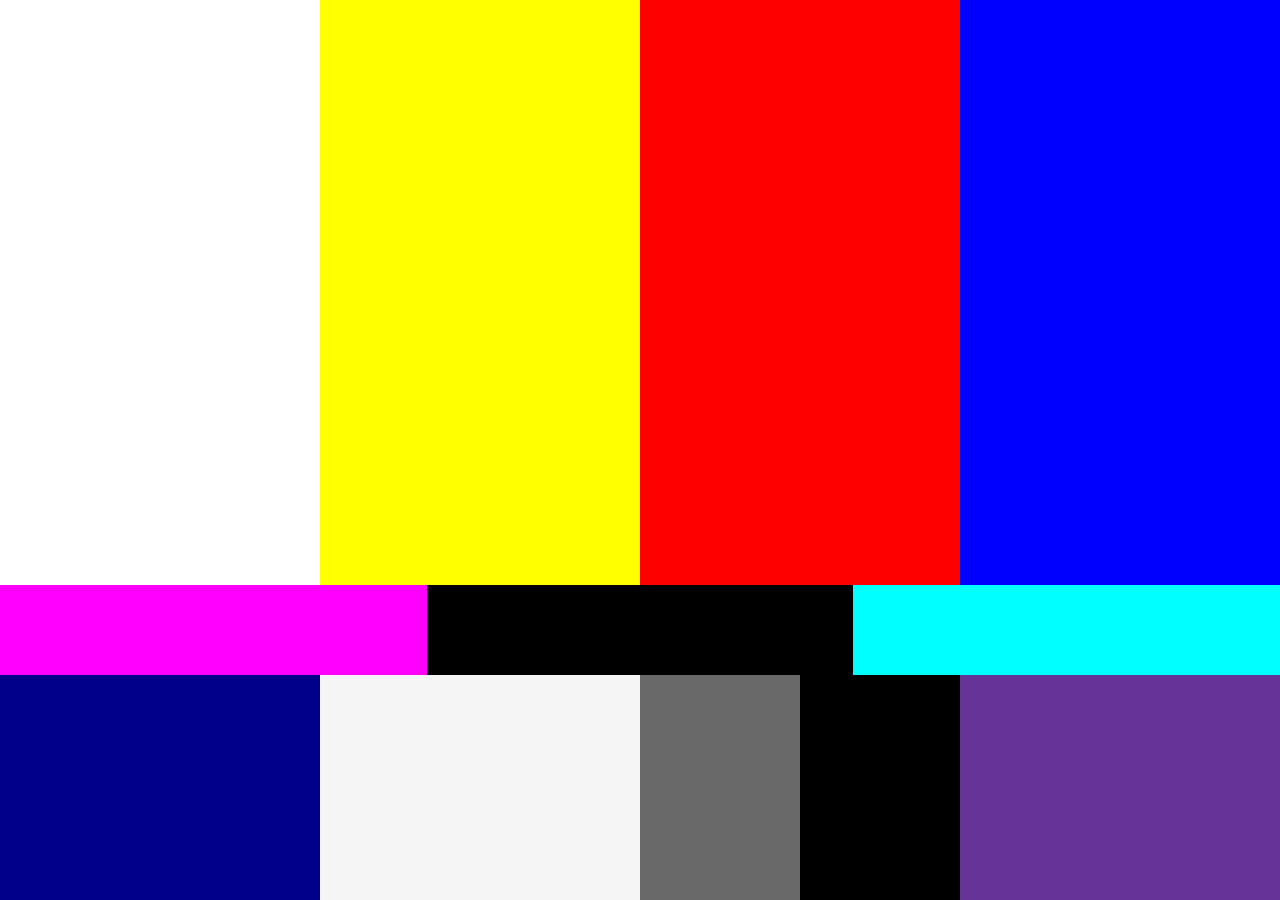
<file: index.html>
<!DOCTYPE html>
<html lang="ko">
<head>
	<meta charset="UTF-8">
	<meta name="viewport" content="width=device-width, initial-scale=1.0">
	<title>텔레비전 대기 화면</title>
	<meta name="description" content="텔레비전 대기 화면입니다.">
	<meta name="keywords" content="텔레비전, 새벽, 대기">
	<!-- Google / Search Engine Tags -->
	<meta itemprop="name" content="&amp;#xD154;&amp;#xB808;&amp;#xBE44;&amp;#xC804; &amp;#xB300" />
	<meta itemprop="description" content="텔레비전 대기 화면입니다." />
	<meta itemprop="image" content="thumbnail.png" />

	<!-- Facebook Meta Tags -->
	<meta property="og:url" content="https://hlsyouo.github.io/layout/" />
	<meta property="og:type" content="website" />
	<meta property="og:title" content="&amp;#xD154;&amp;#xB808;&amp;#xBE44;&amp;#xC804; &amp;#xB300" />
	<meta property="og:description" content="텔레비전 대기 화면입니다." />
	<meta property="og:image" content="thumbnail.png" />

	<!-- Twitter Meta Tags -->
	<meta name="twitter:card" content="summary_large_image" />
	<meta name="twitter:title" content="&amp;#xD154;&amp;#xB808;&amp;#xBE44;&amp;#xC804; &amp;#xB300" />
	<meta name="twitter:description" content="텔레비전 대기 화면입니다." />
	<meta name="twitter:image" content="thumbnail.png" />
	<link rel="stylesheet" href="2025111654.css">
</head>
<body>
	<section class="a">
	</section>

	<section class="b">
	</section>

	<section class="c">
	</section>

	<section class="d">
	</section>

	<section class="e">
	</section>

	<section class="f">
	</section>

	<section class="g">
	</section>

	<section class="h">
	</section>

	<section class="i">
	</section>

	<section class="j">
	</section>

	<section class="k">
	</section>

	<section class="l">
	</section>
</body>
</html>
</file>
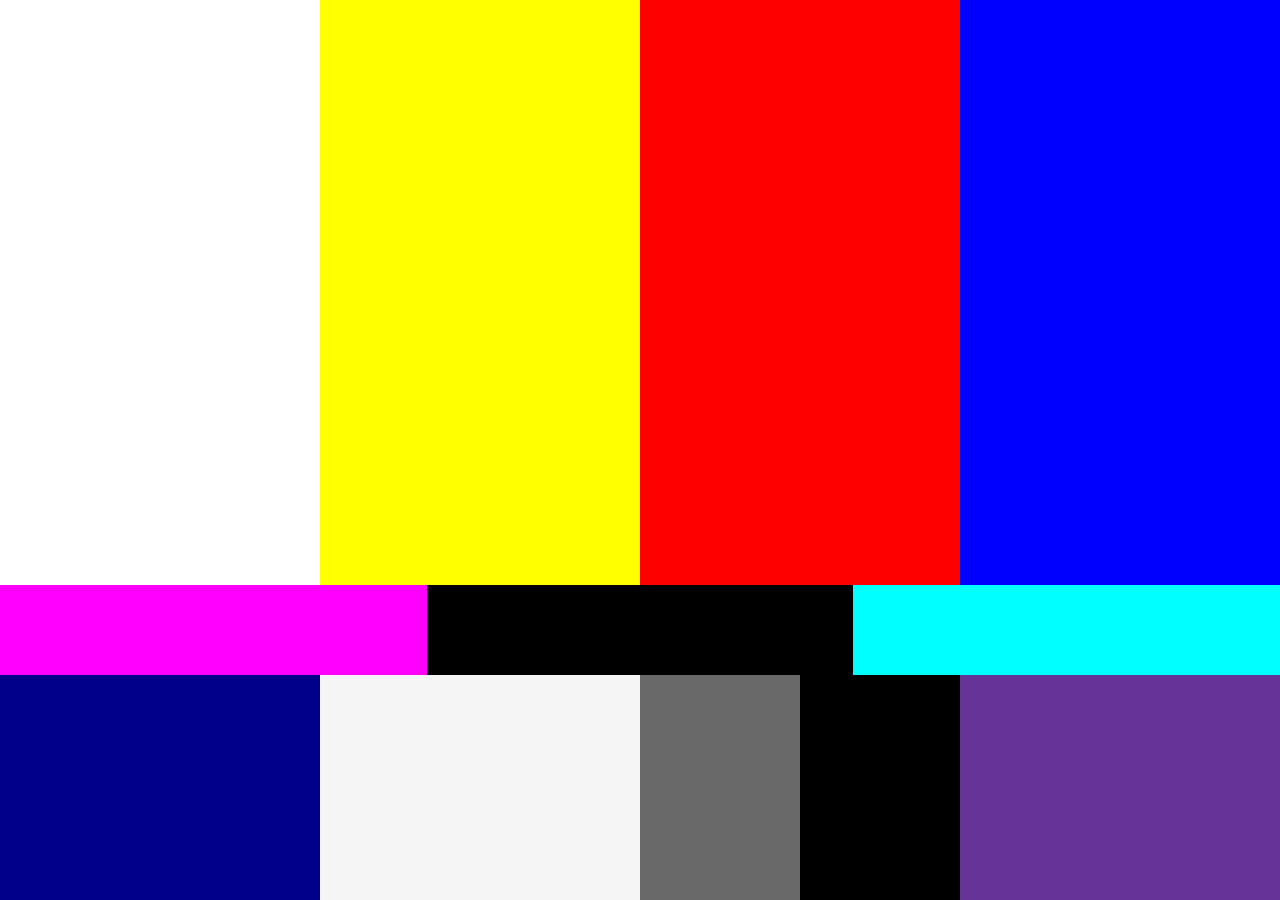
<file: 2025111654.html>
<!DOCTYPE html>
<html lang="ko">
<head>
	<meta charset="UTF-8">
	<meta name="viewport" content="width=device-width, initial-scale=1.0">
	<title>텔레비전 대기 화면</title>
	<meta name="description" content="텔레비전 대기 화면입니다.">
	<meta name="keywords" content="텔레비전, 새벽, 대기">
	<link rel="stylesheet" href="2025111654.css">
</head>
<body>
	<section class="a">
	</section>

	<section class="b">
	</section>

	<section class="c">
	</section>

	<section class="d">
	</section>

	<section class="e">
	</section>

	<section class="f">
	</section>

	<section class="g">
	</section>

	<section class="h">
	</section>

	<section class="i">
	</section>

	<section class="j">
	</section>

	<section class="k">
	</section>

	<section class="l">
	</section>
</body>
</html>
</file>
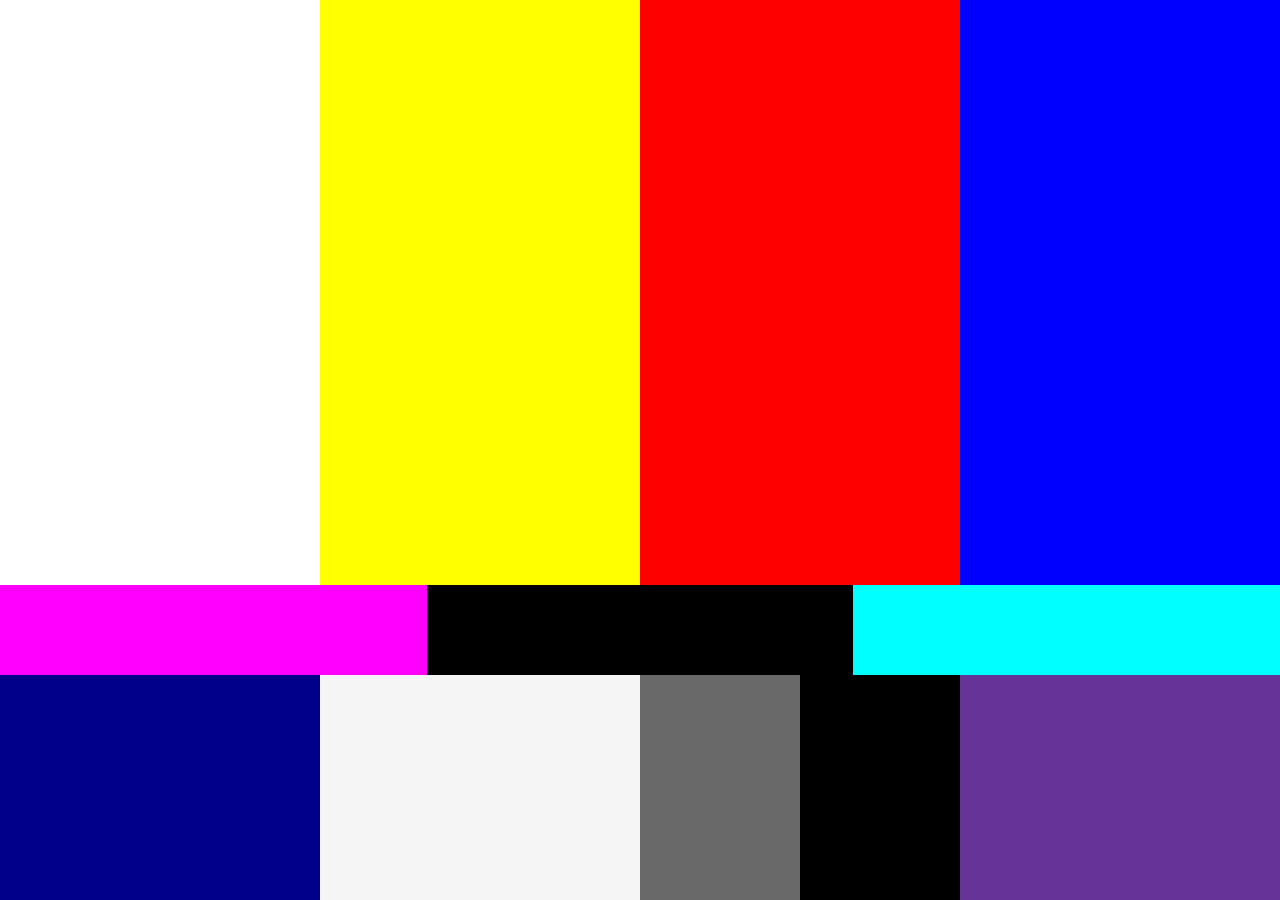
<file: layout.html>
<!DOCTYPE html>
<html lang="ko">
<head>
	<meta charset="UTF-8">
	<meta name="viewport" content="width=device-width, initial-scale=1.0">
	<title>텔레비전 대기 화면</title>
	<meta name="description" content="텔레비전 대기 화면입니다.">
	<meta name="keywords" content="텔레비전, 새벽, 대기">
	<link rel="stylesheet" href="2025111654.css">
</head>
<body>
	<section class="a">
	</section>

	<section class="b">
	</section>

	<section class="c">
	</section>

	<section class="d">
	</section>

	<section class="e">
	</section>

	<section class="f">
	</section>

	<section class="g">
	</section>

	<section class="h">
	</section>

	<section class="i">
	</section>

	<section class="j">
	</section>

	<section class="k">
	</section>

	<section class="l">
	</section>
</body>
</html>
</file>
<file: 2025111654.css>
.a{
	position: absolute;
	top: 0;
	left: 0;
	background-color: white;
	width: calc(100% / 4);
	height: 65%;
}

.b{
	position: absolute;
	right: 0;
	top: 0;
	background-color: blue;
	width: calc(100% / 4);
	height: 65%;
}

.c{
	position: absolute;
	right: 25%;
	top: 0;
	background-color: red;
	width: calc(100% / 4);
	height: 65%;
}

.d{
	position: absolute;
	right: 50%;
	top: 0;
	background-color: yellow;
	width: calc(100% / 4);
	height: 65%;
}

.e{
	position: absolute;
	top: 65%;
	left: 0;
	background-color: magenta;
	width: calc(100% / 3);
	height: 10%;
}

.f{
	position: absolute;
	top: 65%;
	left: calc(100% / 3);
	background-color: black;
	width: calc(100% / 3);
	height: 10%;
}

.g{
	position: absolute;
	top: 65%;
	right: 0;
	background-color: cyan;
	width: calc(100% / 3);
	height: 10%;
}

.h{
	position: absolute;
	top: 75%;
	right: 0;
	background-color: rebeccapurple;
	width: calc(100% / 4);
	height: 25%;
}

.i{
	position: absolute;
	top: 75%;
	left: 0;
	background-color: darkblue;
	width: calc(100% / 4);
	height: 25%;
}

.j{
	position: absolute;
	top: 75%;
	left: 25%;
	background-color: whitesmoke;
	width: calc(100% / 4);
	height: 25%;
}

.k{
	position: absolute;
	top: 75%;
	left: 50%;
	background-color: dimgray;
	width: calc(100% / 8);
	height: 25%;
}

.l{
	position: absolute;
	top: 75%;
	right: 25%;
	background-color: black;
	width: calc(100% / 8);
	height: 25%;
}
</file>
